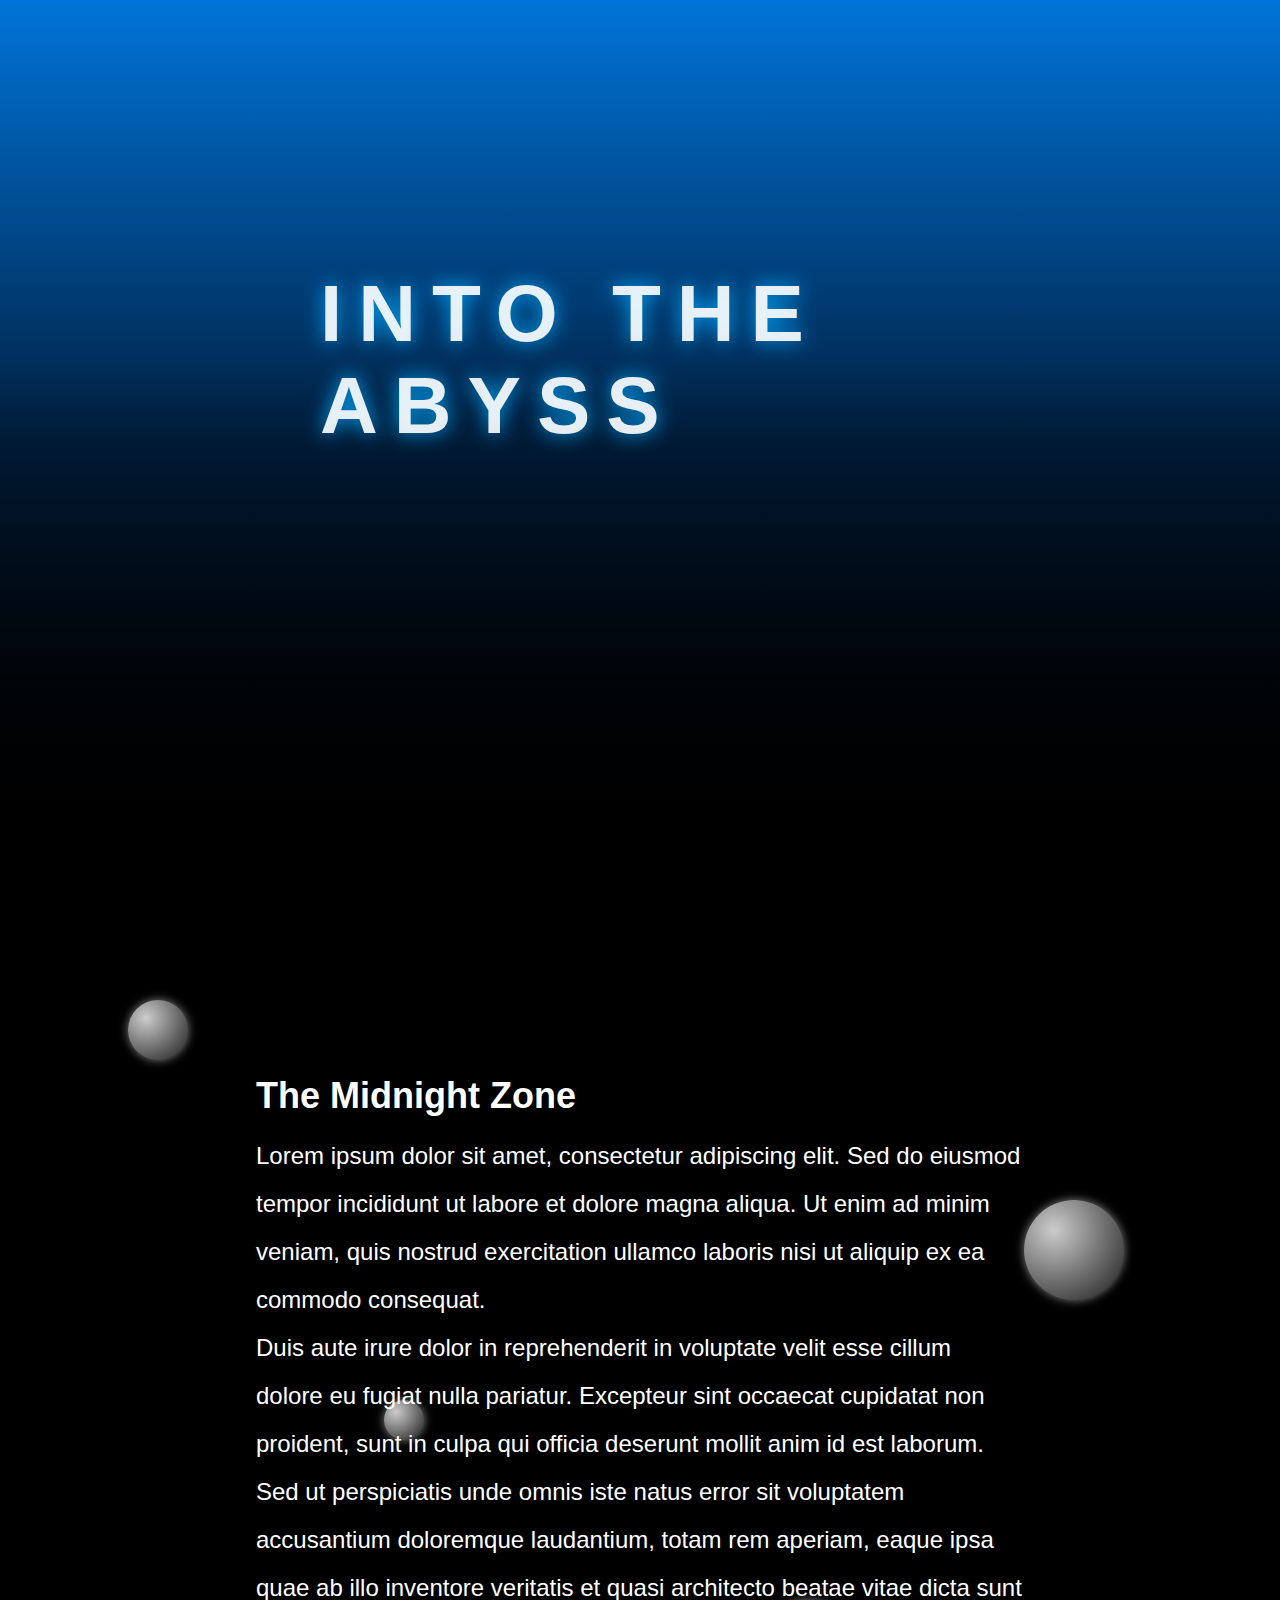
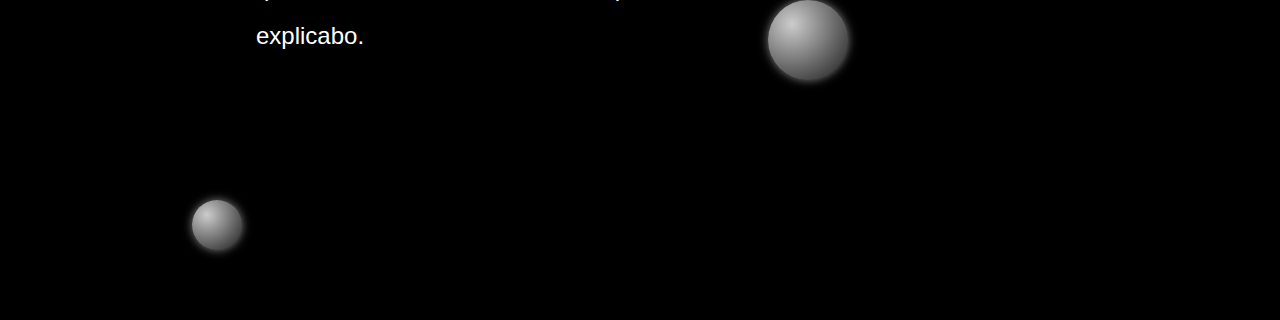
<file: index.html>
<!DOCTYPE html>
<html lang="en">
<head>
    <meta charset="UTF-8">
    <title>Deep Ocean Parallax</title>
    <script src="https://code.jquery.com/jquery-3.6.0.min.js"></script>
    <link rel="stylesheet" href="task2.css">
</head>
<body>

<div class="container">
    <div class="ocean-hero">
        <h1>Into the Abyss</h1>
        <div class="layer layer-bg"></div>
        <div class="layer layer-mid"></div>
        <div class="layer layer-front"></div>
    </div>

    <div class="content">
        <div class="text-box">
            <h2>The Midnight Zone</h2>
            <p>Lorem ipsum dolor sit amet, consectetur adipiscing elit. Sed do eiusmod tempor incididunt ut labore et dolore magna aliqua. Ut enim ad minim veniam, quis nostrud exercitation ullamco laboris nisi ut aliquip ex ea commodo consequat.</p>
            <p>Duis aute irure dolor in reprehenderit in voluptate velit esse cillum dolore eu fugiat nulla pariatur. Excepteur sint occaecat cupidatat non proident, sunt in culpa qui officia deserunt mollit anim id est laborum.</p>
            <p>Sed ut perspiciatis unde omnis iste natus error sit voluptatem accusantium doloremque laudantium, totam rem aperiam, eaque ipsa quae ab illo inventore veritatis et quasi architecto beatae vitae dicta sunt explicabo.</p>
        </div>

        <div class="bubble bubble-1"></div>
        <div class="bubble bubble-2"></div>
        <div class="bubble bubble-3"></div>
        <div class="bubble bubble-4"></div>
        <div class="bubble bubble-5"></div>
    </div>
</div>

<script src="task2.js"></script>
</body>
</html>
</file>
<file: task2.css>
* {
    box-sizing: border-box;
    margin: 0;
    padding: 0;
}

body {
    font-family: 'Segoe UI', Tahoma, Geneva, Verdana, sans-serif;
    background: #001f3f;
    color: white;
    overflow-x: hidden;
}

.ocean-hero {
    position: relative;
    width: 100vw;
    height: 100vh;
    overflow: hidden;
    background: #000000;
}

h1 {
    position: absolute;
    top: 40%;
    left: 50%;
    transform: translate(-50%, -50%);
    z-index: 100;
    font-size: 5rem;
    letter-spacing: 1rem;
    text-transform: uppercase;
    color: rgba(255, 255, 255, 0.9);
    text-shadow: 0 0 20px #00aaff;
}

.layer {
    position: absolute;
    top: 0;
    left: 0;
    width: 100%;
    height: 100%;
    background-size: cover;
    background-position: center;
    background-repeat: no-repeat;
}

.layer-bg {
    background-image: linear-gradient(to bottom, #0074D9, #001f3f, #000000);
    z-index: 1;
}

.layer-mid {
    background-image: url('https://via.placeholder.com/1920x1080/transparent/FFFFFF?text=Mid-Ground+Ruins'); 
    opacity: 0.3;
    z-index: 2;
}

.layer-front {
    background-image: linear-gradient(to top, #000 10%, transparent 60%);
    z-index: 3;
}

.content {
    position: relative;
    z-index: 10;
    background: #000;
    padding-bottom: 100px;
}

.text-box {
    padding: 10rem 20% 10rem 20%;
    font-size: 1.5rem;
    line-height: 2;
    background: linear-gradient(to bottom, transparent, #000 20%);
}

.bubble {
    position: absolute;
    border-radius: 50%;
    background: radial-gradient(circle at 30% 30%, rgba(255, 255, 255, 0.8), rgba(255, 255, 255, 0.1));
    box-shadow: 0 0 10px rgba(255,255,255,0.5);
    z-index: 20;
}

.bubble-1 { width: 60px; height: 60px; left: 10%; top: 100px; }
.bubble-2 { width: 100px; height: 100px; left: 80%; top: 300px; }
.bubble-3 { width: 40px; height: 40px; left: 30%; top: 500px; }
.bubble-4 { width: 80px; height: 80px; left: 60%; top: 700px; }
.bubble-5 { width: 50px; height: 50px; left: 15%; top: 900px; }
</file>
